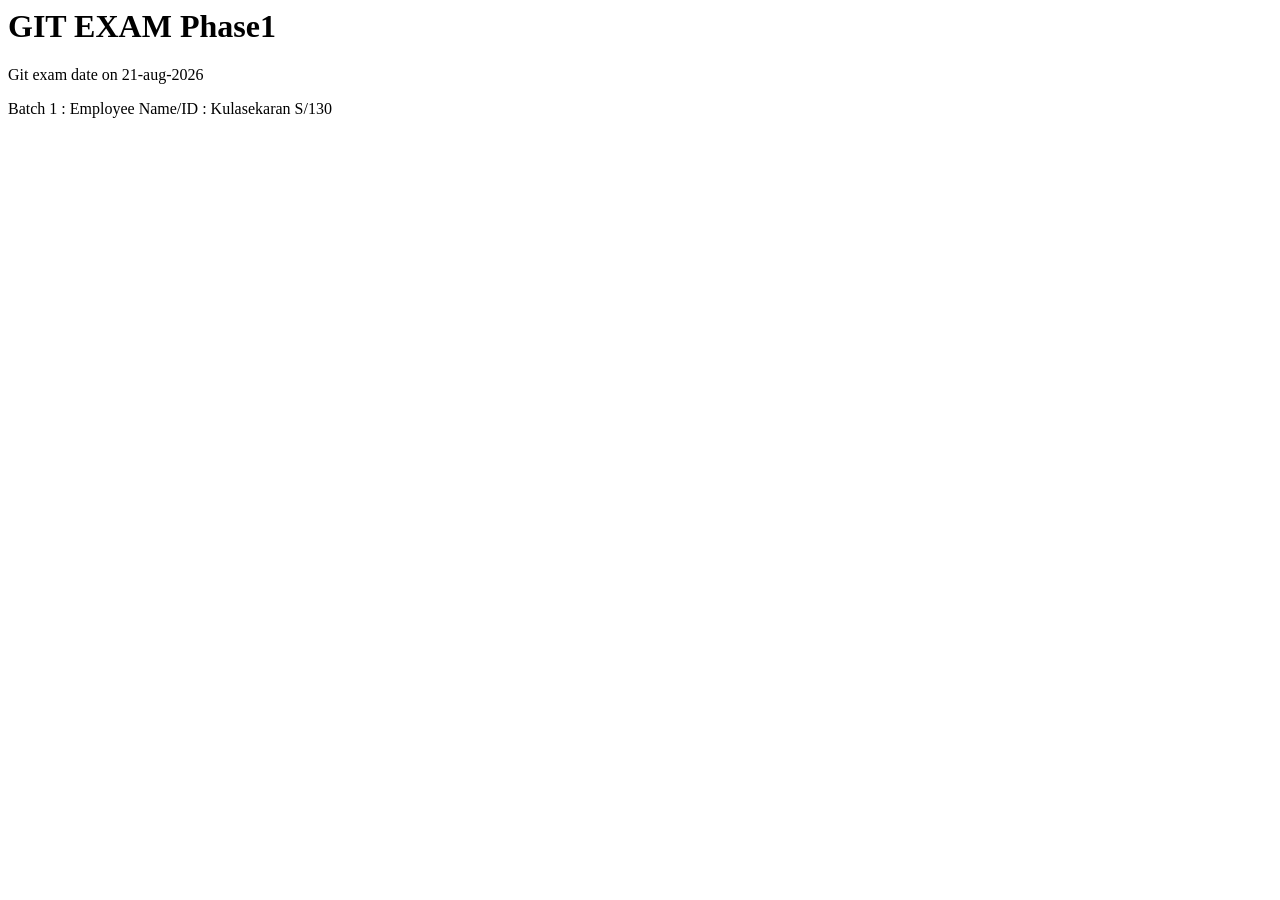
<file: index.html>
<html>
<head>
    <title>Welcome to git exam Phase1</title>
</head>
<body>
    <h1 class="filetitle">GIT EXAM Phase1</h1>
    <p class="desc">Git exam date on 21-aug-2026</p>

    <div class="desc">Batch 1 : Employee Name/ID : Kulasekaran S/130</div>
</body>

</html>
</file>
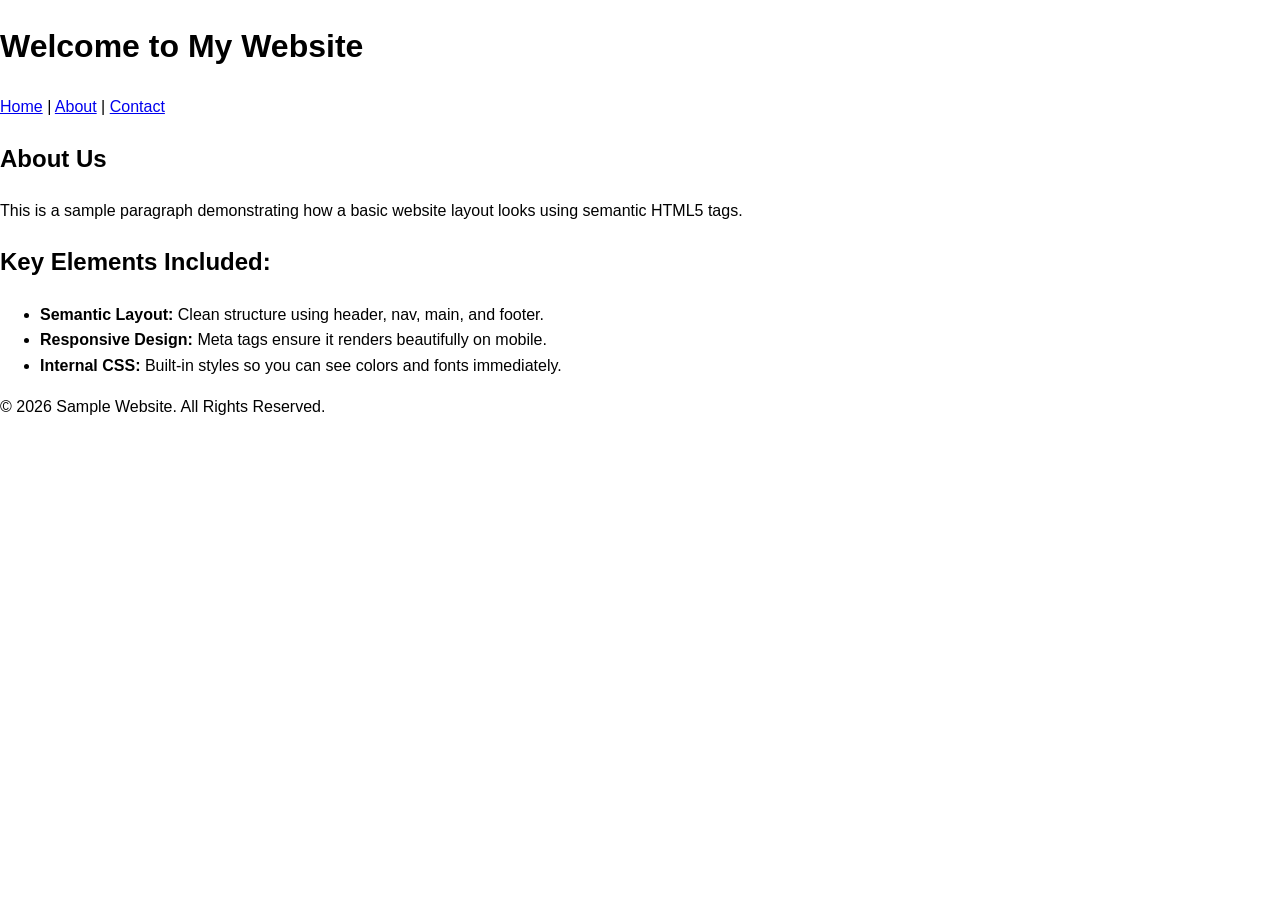
<file: home.html>
<!DOCTYPE html>
<html lang="en">
<head>
    <meta charset="UTF-8">
    <meta name="viewport" content="width=device-width, initial-scale=1.0">
    <title>My Sample Website</title>
    <!-- Internal CSS for basic styling -->
    <style>
        body {
            font-family: Arial, sans-serif;
            margin: 0;
            padding: 0;
            line-height: 1.6;
        }
        
    </style>
</head>
<body>

    <!-- Website Header & Navigation -->
    <header>
        <h1>Welcome to My Website</h1>
        <nav>
            <a href="#">Home</a> | 
            <a href="#about">About</a> | 
            <a href="#contact">Contact</a>
        </nav>
    </header>

    <!-- Main Content Area -->
    <main>
        <section id="about">
            <h2>About Us</h2>
            <p>This is a sample paragraph demonstrating how a basic website layout looks using semantic HTML5 tags.</p>
        </section>

        <section id="features">
            <h2>Key Elements Included:</h2>
            <ul>
                <li><strong>Semantic Layout:</strong> Clean structure using header, nav, main, and footer.</li>
                <li><strong>Responsive Design:</strong> Meta tags ensure it renders beautifully on mobile.</li>
                <li><strong>Internal CSS:</strong> Built-in styles so you can see colors and fonts immediately.</li>
            </ul>
        </section>
    </main>

    <!-- Website Footer -->
    <footer>
        <p>&copy; 2026 Sample Website. All Rights Reserved.</p>
    </footer>

</body>
</html>
</file>
